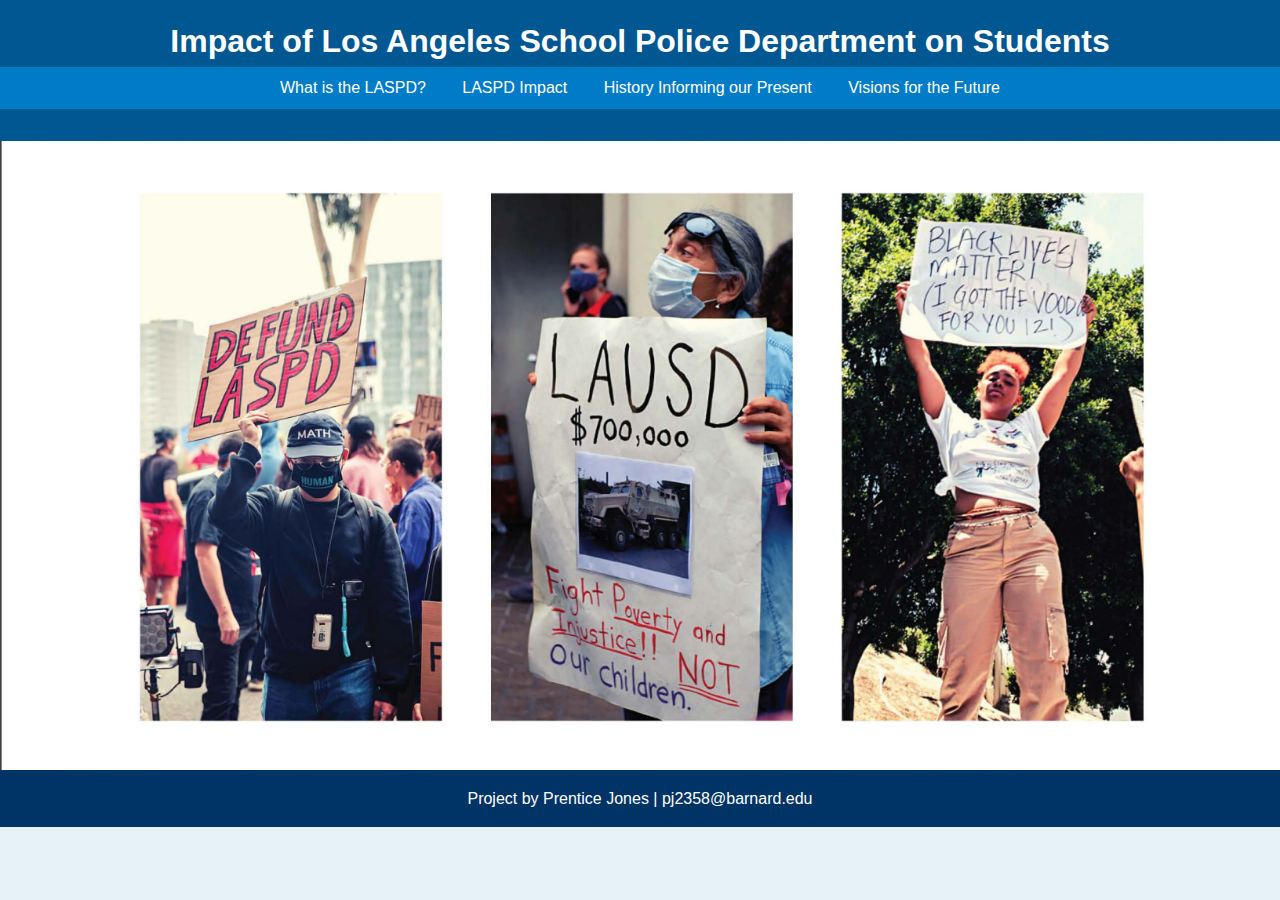
<file: index.html>
<!DOCTYPE html>
<html>
<head>
    <title>Project Prospectus - LASPD Impact on LAUSD Students</title>
    <link rel="stylesheet" type="text/css" href="style.css">
</head>
<body>
    <header>
        <h1>Impact of Los Angeles School Police Department on Students</h1>


        <nav>
            <ul>
                <li><a href="laspd.html">What is the LASPD?</a></li>
                <li><a href="problem-statement.html">LASPD Impact</a></li>
                <li><a href="history.html">History Informing our Present</a></li>
                <li><a href="future-visions.html">Visions for the Future</a></li>
            </ul>
        </nav>
    </header>
    <img src="image.png" alt="A photo of community resistance against LAUSPD">
    <footer>
        <p>Project by Prentice Jones | pj2358@barnard.edu</p>
    </footer>
</body>
</html>
</file>
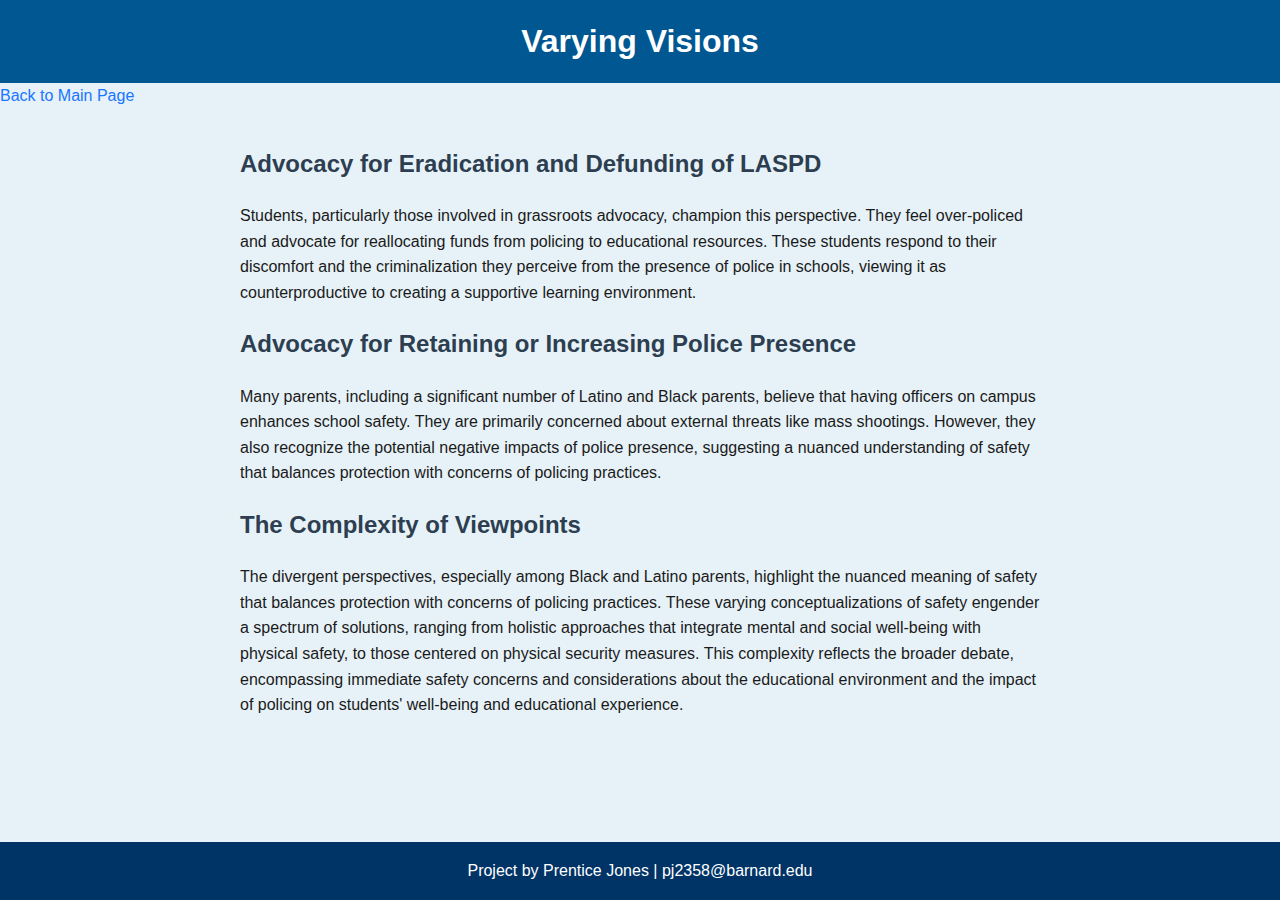
<file: future-visions.html>
<!DOCTYPE html>
<html>
<head>
    <title>Visions for Our Future</title>
    <link rel="stylesheet" type="text/css" href="style.css">
</head>
<body>
    <header>
        <h1>Varying Visions</h1>
    </header>

     <a href="index.html">Back to Main Page</a>

    <section>
        <h2>Advocacy for Eradication and Defunding of LASPD</h2>
        <p>Students, particularly those involved in grassroots advocacy, champion this perspective. They feel over-policed and advocate for reallocating funds from policing to educational resources. These students respond to their discomfort and the criminalization they perceive from the presence of police in schools, viewing it as counterproductive to creating a supportive learning environment.</p>

        <h2>Advocacy for Retaining or Increasing Police Presence</h2>
        <p>Many parents, including a significant number of Latino and Black parents, believe that having officers on campus enhances school safety. They are primarily concerned about external threats like mass shootings. However, they also recognize the potential negative impacts of police presence, suggesting a nuanced understanding of safety that balances protection with concerns of policing practices.</p>

        <h2>The Complexity of Viewpoints</h2>
        <p>The divergent perspectives, especially among Black and Latino parents, highlight the nuanced meaning of safety that balances protection with concerns of policing practices. These varying conceptualizations of safety engender a spectrum of solutions, ranging from holistic approaches that integrate mental and social well-being with physical safety, to those centered on physical security measures. This complexity reflects the broader debate, encompassing immediate safety concerns and considerations about the educational environment and the impact of policing on students' well-being and educational experience.</p>
    </section>

    <footer>
        <p>Project by Prentice Jones | pj2358@barnard.edu</p>
    </footer>

</body>
</html>
</file>
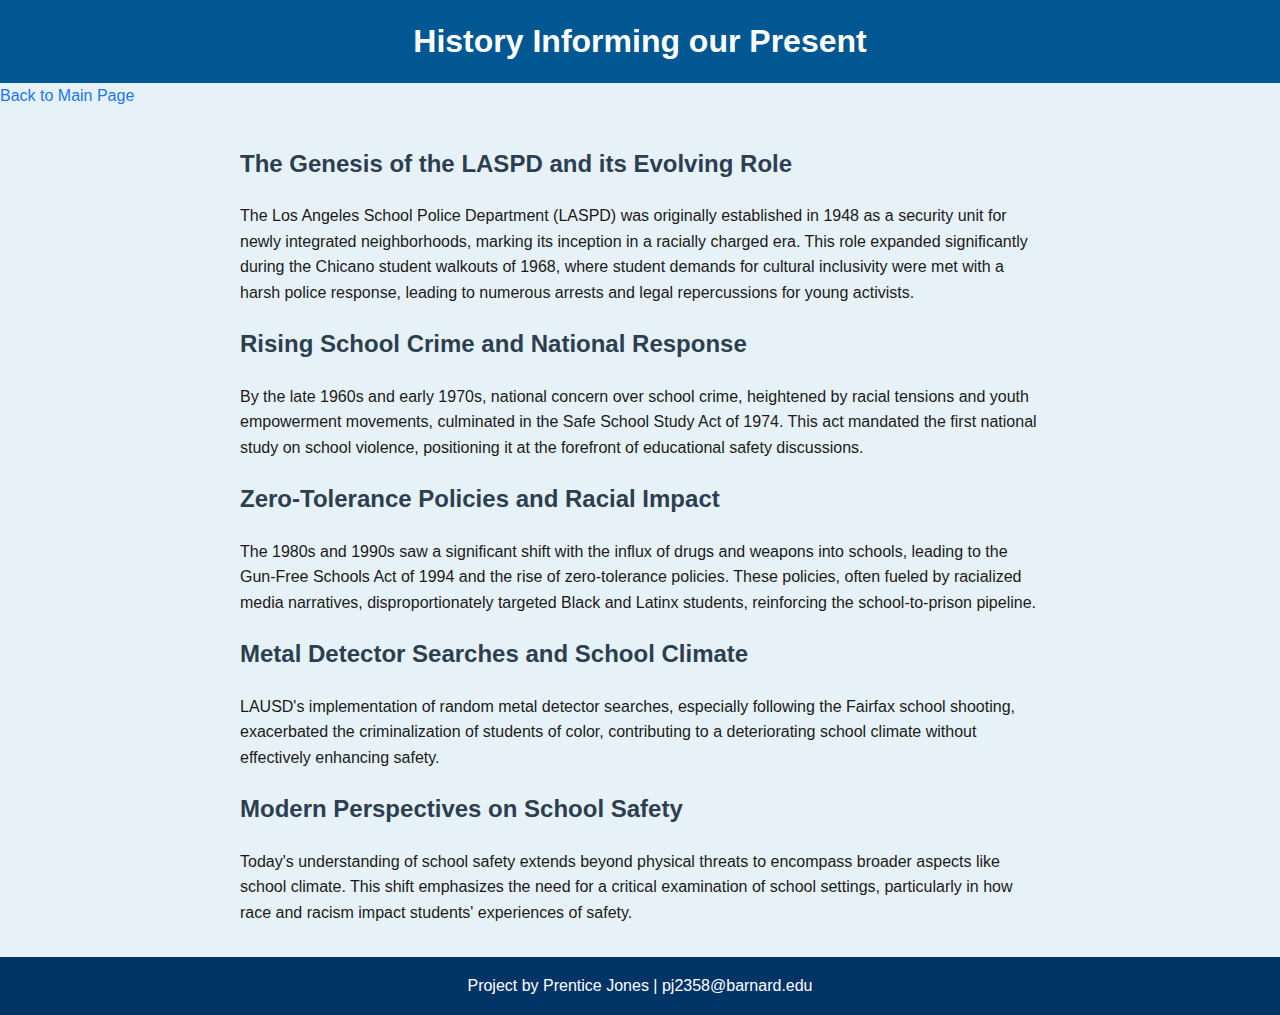
<file: history.html>
<!DOCTYPE html>
<html>
<head>
    <title>History Informing Our Present</title>
    <link rel="stylesheet" type="text/css" href="style.css">
</head>
<body>
    <header>
        <h1>History Informing our Present</h1>
    </header>

    <a href="index.html">Back to Main Page</a>

    <section>
        <h2>The Genesis of the LASPD and its Evolving Role</h2>
        <p>The Los Angeles School Police Department (LASPD) was originally established in 1948 as a security unit for newly integrated neighborhoods, marking its inception in a racially charged era. This role expanded significantly during the Chicano student walkouts of 1968, where student demands for cultural inclusivity were met with a harsh police response, leading to numerous arrests and legal repercussions for young activists.</p>
        
        <h2>Rising School Crime and National Response</h2>
        <p>By the late 1960s and early 1970s, national concern over school crime, heightened by racial tensions and youth empowerment movements, culminated in the Safe School Study Act of 1974. This act mandated the first national study on school violence, positioning it at the forefront of educational safety discussions.</p>

        <h2>Zero-Tolerance Policies and Racial Impact</h2>
        <p>The 1980s and 1990s saw a significant shift with the influx of drugs and weapons into schools, leading to the Gun-Free Schools Act of 1994 and the rise of zero-tolerance policies. These policies, often fueled by racialized media narratives, disproportionately targeted Black and Latinx students, reinforcing the school-to-prison pipeline.</p>

        <h2>Metal Detector Searches and School Climate</h2>
        <p>LAUSD's implementation of random metal detector searches, especially following the Fairfax school shooting, exacerbated the criminalization of students of color, contributing to a deteriorating school climate without effectively enhancing safety.</p>

        <h2>Modern Perspectives on School Safety</h2>
        <p>Today's understanding of school safety extends beyond physical threats to encompass broader aspects like school climate. This shift emphasizes the need for a critical examination of school settings, particularly in how race and racism impact students' experiences of safety.</p>
    </section>

    <footer>
        <p>Project by Prentice Jones | pj2358@barnard.edu</p>
    </footer>

</body>
</html>
</file>
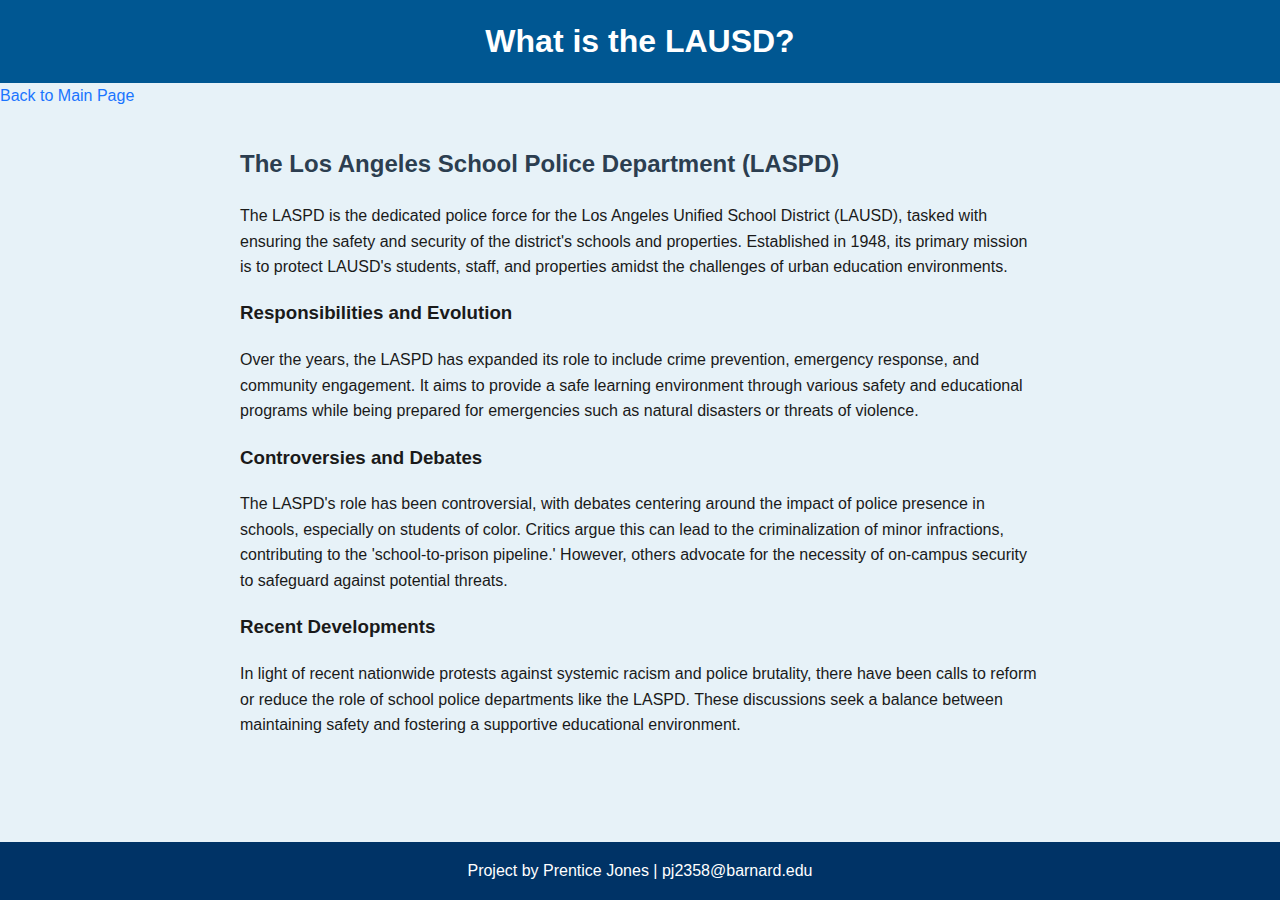
<file: laspd.html>
<!DOCTYPE html>
<html>
<head>
    <title>What is the LAUSD?</title>
    <link rel="stylesheet" type="text/css" href="style.css">
</head>
<body>
    <header>
        <h1>What is the LAUSD?</h1>
    </header>
    
    <a href="index.html">Back to Main Page</a>
    
    <section>
        <h2>The Los Angeles School Police Department (LASPD)</h2>
        <p>The LASPD is the dedicated police force for the Los Angeles Unified School District (LAUSD), tasked with ensuring the safety and security of the district's schools and properties. Established in 1948, its primary mission is to protect LAUSD's students, staff, and properties amidst the challenges of urban education environments.</p>
        
        <h3>Responsibilities and Evolution</h3>
        <p>Over the years, the LASPD has expanded its role to include crime prevention, emergency response, and community engagement. It aims to provide a safe learning environment through various safety and educational programs while being prepared for emergencies such as natural disasters or threats of violence.</p>
        
        <h3>Controversies and Debates</h3>
        <p>The LASPD's role has been controversial, with debates centering around the impact of police presence in schools, especially on students of color. Critics argue this can lead to the criminalization of minor infractions, contributing to the 'school-to-prison pipeline.' However, others advocate for the necessity of on-campus security to safeguard against potential threats.</p>
        
        <h3>Recent Developments</h3>
        <p>In light of recent nationwide protests against systemic racism and police brutality, there have been calls to reform or reduce the role of school police departments like the LASPD. These discussions seek a balance between maintaining safety and fostering a supportive educational environment.</p>
    </section>

    <footer>
        <p>Project by Prentice Jones | pj2358@barnard.edu</p>
    </footer>

</body>
</html>
</file>
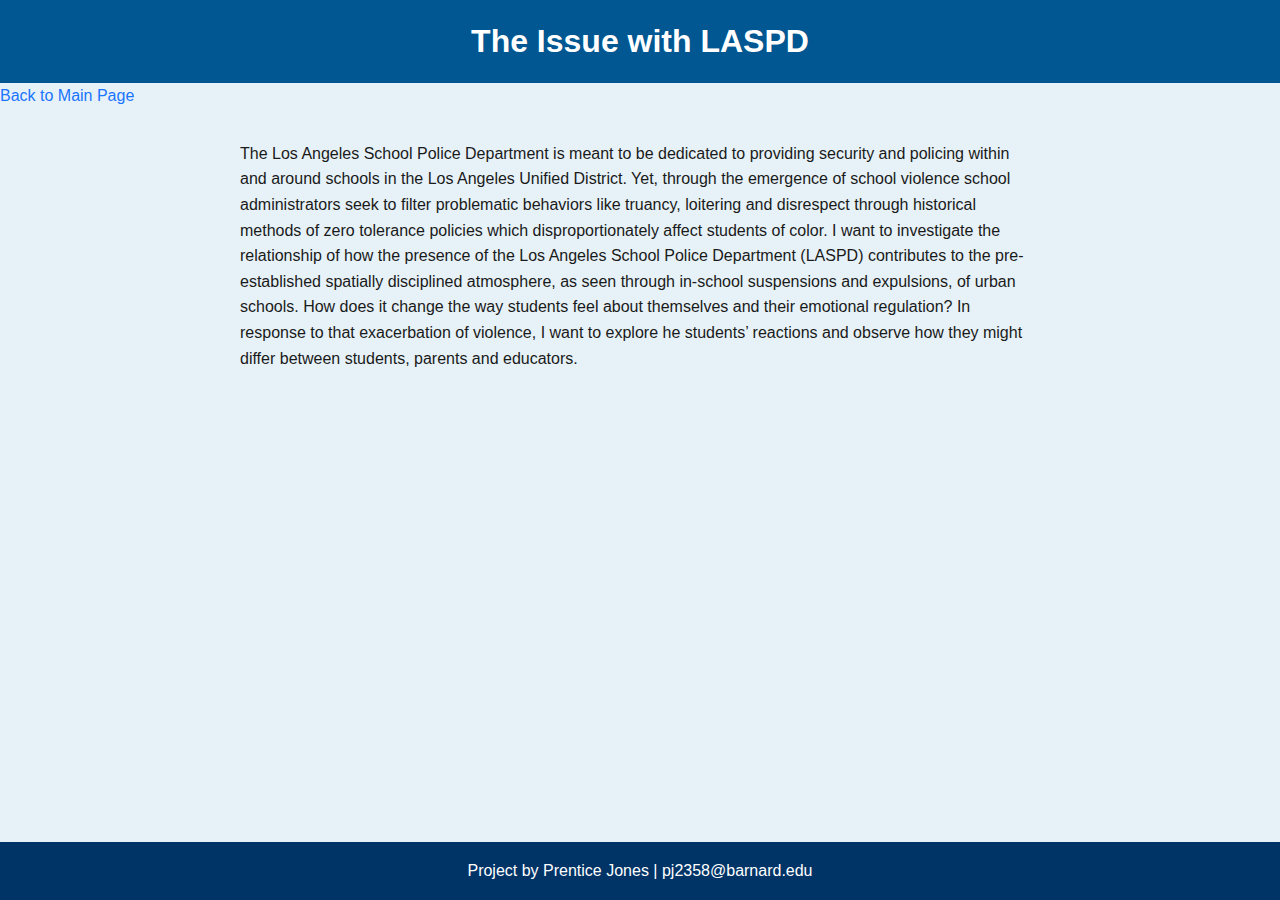
<file: problem-statement.html>
<!DOCTYPE html>
<html>
<head>
    <title>LASPD Impact</title>
    <link rel="stylesheet" type="text/css" href="style.css">
</head>
<body>
    <header>
        <h1>The Issue with LASPD</h1>
    </header>
     <a href="index.html">Back to Main Page</a>

    <section>
        <p>The Los Angeles School Police Department is meant to be dedicated to 
            providing security and policing within and around schools in the Los Angeles 
            Unified District. Yet, through the emergence of school violence school 
            administrators seek to filter problematic behaviors like truancy, loitering 
            and disrespect through historical methods of zero tolerance policies which 
            disproportionately affect students of color. I want to investigate the 
            relationship of how the presence of the Los Angeles School Police Department 
            (LASPD) contributes to the pre-established spatially disciplined atmosphere, 
            as seen through in-school suspensions and expulsions, of urban schools. 
            How does it change the way students feel about themselves and their emotional
             regulation?  In response to that exacerbation of violence, I want to explore 
             he students’ reactions and observe how they might differ between students, 
             parents and educators.</p>
    </section>

    <footer>
        <p>Project by Prentice Jones | pj2358@barnard.edu</p>
    </footer>

</body>
</html>
</file>
<file: style.css>
body {
    font-family: 'Segoe UI', Tahoma, Geneva, Verdana, sans-serif;
    background-color: #e7f2f8; /* Light blue background */
    color: #1a1a1a; /* Darker text for better contrast */
    line-height: 1.6;
    margin: 0;
    padding: 0;
    display: flex;
    flex-direction: column;
    min-height: 100vh;
}

header {
    background-color: #005792; /* Dark blue */
    color: #ffffff; /* White text */
    text-align: center;
    padding: 1em 0;
}

header h1 {
    margin: 0;
    font-size: 2em;
}

nav ul {
    list-style: none;
    padding: 0;
    text-align: center;
    background-color: #007cc7; /* Medium blue */
    margin-top: 0;
}

nav li {
    display: inline;
}

nav a {
    color: white;
    text-decoration: none;
    padding: 0.5em 1em;
    display: inline-block;
}

nav a:hover {
    background-color: #005f99; /* Slightly darker blue for hover */
}

section {
    padding: 1em 2em;
    margin: auto;
    max-width: 800px;
    flex: 1;
}

section h2 {
    color: #2c3e50; /* Dark blue */
    font-size: 1.5em;
}

.main-content {
    padding-top: 50px;
}

footer {
    background-color: #003366; /* Very dark blue */
    color: white;
    text-align: center;
    padding: 1em 0;
    position: relative;
    bottom: 0;
    width: 100%;
}

footer p {
    margin: 0;
}

a {
    color: #1a75ff; /* Bright blue for links */
    text-decoration: none;
}

a:hover {
    text-decoration: underline;
}
</file>
